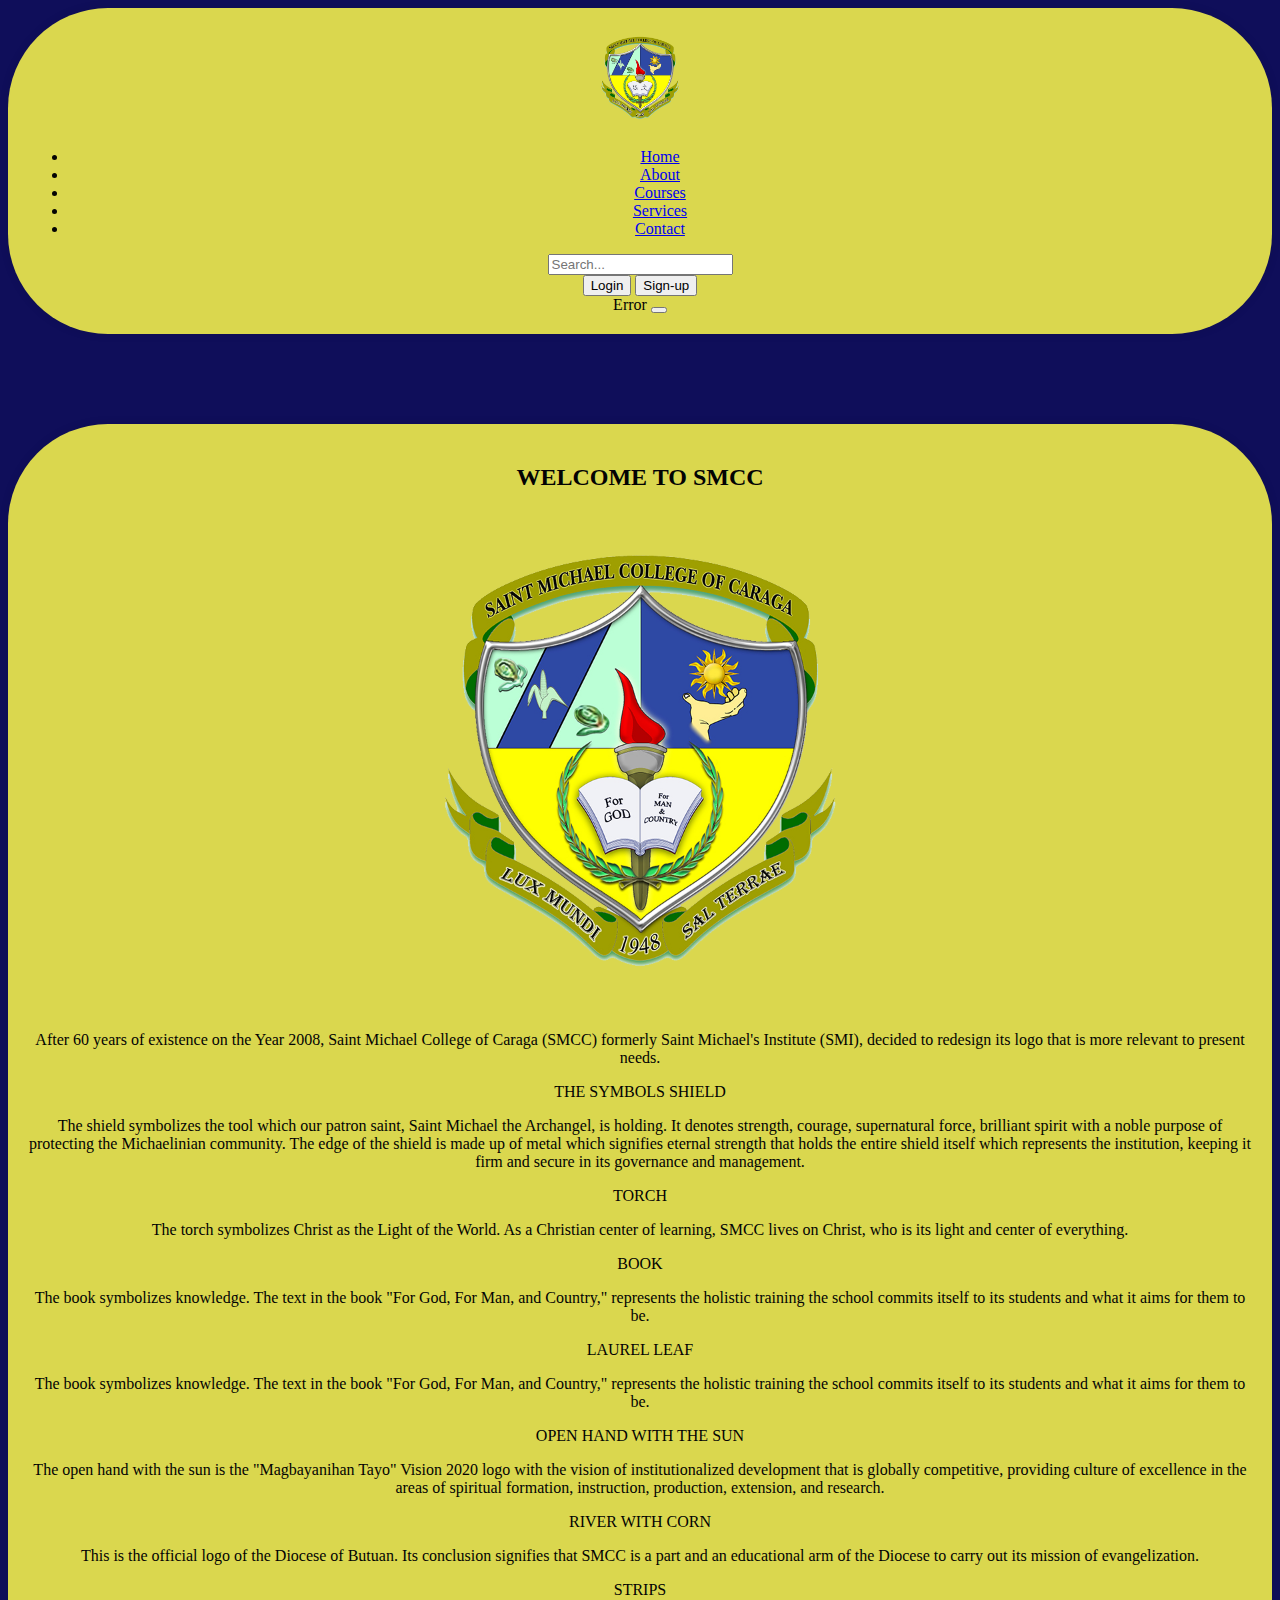
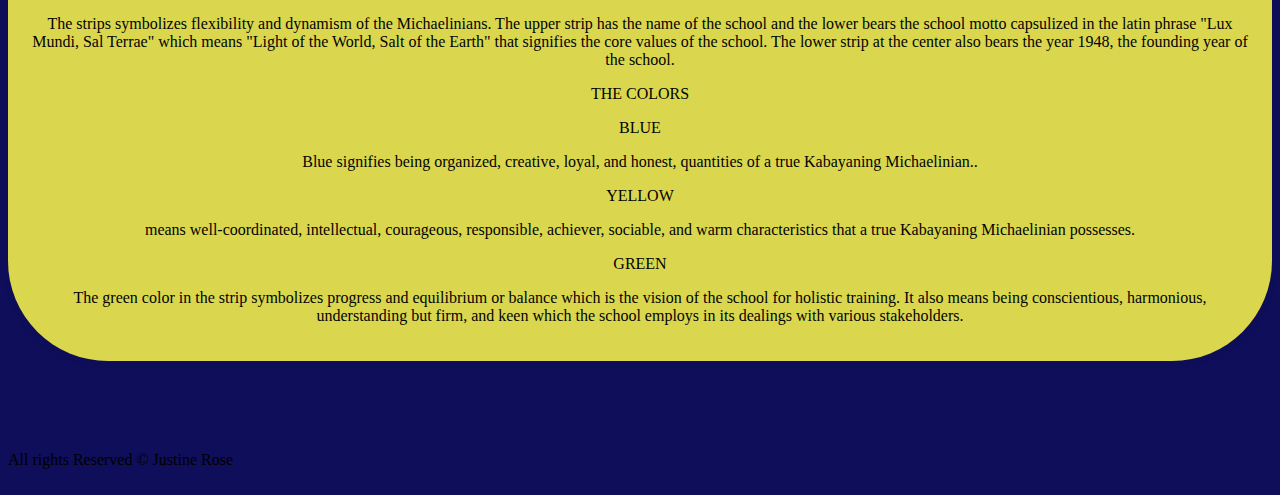
<file: index.html>
<!DOCTYPE html>

<html lang="en">
    <head>
        <meta charset="UTF-8">
        <meta name="viewport" content="width=device-width, initial-scale=1.0">
        <meta name="author" content="Justine Rose">
        <meta name="description" content="Smcc Website">
        <link rel="stylesheet" href="style.css">
        <title>SMCC WEBSITE OFFICIAL</title>
        <link href="https://cdn.jsdelivr.net/npm/bootstrap@5.3.2/dist/css/bootstrap.min.css" rel="stylesheet" integrity="sha384-T3c6CoIi6uLrA9TneNEoa7RxnatzjcDSCmG1MXxSR1GAsXEV/Dwwykc2MPK8M2HN" crossorigin="anonymous">
        <script defer src="https://cdn.jsdelivr.net/npm/bootstrap@5.3.2/dist/js/bootstrap.bundle.min.js" integrity="sha384-C6RzsynM9kWDrMNeT87bh95OGNyZPhcTNXj1NW7RuBCsyN/o0jlpcV8Qyq46cDfL" crossorigin="anonymous"></script>
    </head>
    <body>
        <header class="p-3 bg-dark text-white">
            <div class="container">
                <div class="d-flex flex-wrap align-items-center justify-content-center justify-content-lg-start">
                    <a href="/" class="d-flex align-items-center mb-2 mb-lg-0 text-white text-decoration-none">
                        <img src="image/smcc-logo.png"alt="" height= "100px">
                    </a>

                    <ul class="nav col-12 col-lg-auto me-lg-auto mb-2 justify-content-center mb-md-0">
                        <li><a href="index.html" class="nav-link px-2 text-secondary">Home</a></li>
                        <li><a href="about.html" class="nav-link px-2 text-white">About</a></li>
                        <li><a href="courses.html" class="nav-link px-2 text-white">Courses</a></li>
                        <li><a href="services.html" class="nav-link px-2 text-white">Services</a></li>
                        <li><a href="contact.html" class="nav-link px-2 text-white">Contact</a></li>
                    </ul>

                    <form class="col-12 col-lg-auto mb-3 mb-lg-0 me-lg-3">
                        <input type="search" class="form-control form-control-dark" placeholder="Search..." aria-label="Search">
                    </form>

                    <div class="text-end">
                        <button class="btn btn-outline-light me-2" data-bs-toggle="modal" data-bs-target="#modal">Login</button>
                        <button class="btn btn-warning btn-hover" data-bs-toggle="modal" data-bs-target="#modal">Sign-up</button>
                    </div>
                </div>

                <div class="modal fade" id="modal">
                    <div class="modal-dialog modal-dialog-scrollable">
                        <div class="modal-content">
                            <div class="modal-body d-flex justify-content-between align-items-center">
                                <span class="text-dark">Error</span>
                                <button class="btn-close" data-bs-dismiss="modal" data-bs-target="#modal"></button>
                            </div>
                        </div>
                    </div>
                </div>
            </div>
            <section id="home">
                <div class="container">
                    <h2> WELCOME TO SMCC</h2>
        
                    <img src="image/smcc-logo.png" alt="" height= "500">
                    
                    <p> After 60 years of existence on the Year 2008, Saint Michael College of Caraga (SMCC) formerly Saint Michael's Institute (SMI), decided to redesign its logo that is more relevant to present needs.</p>
                    <p>THE SYMBOLS
                        SHIELD </p>
                        <p>
                                                The shield symbolizes the tool which our patron saint, Saint Michael the Archangel, is holding. It denotes strength, courage, supernatural force, brilliant spirit with a noble purpose of protecting the Michaelinian community. The edge of the shield is made up of metal which signifies eternal strength that holds the entire shield itself which represents the institution, keeping it firm and secure in its governance and management.
                                            </p>
                        
                                            <p>  TORCH</p>
                                            <p> 
                                                The torch symbolizes Christ as the Light of the World. As a Christian center of learning, SMCC lives on Christ, who is its light and center of everything.
                                            </p>
                        
                                            <p> BOOK</p>
                                            <p>
                                                The book symbolizes knowledge. The text in the book "For God, For Man, and Country," represents the holistic training the school commits itself to its students and what it aims for them to be.</p>
                        
                                                <p> LAUREL LEAF</p>
                                                <p>
                                                The book symbolizes knowledge. The text in the book "For God, For Man, and Country," represents the holistic training the school commits itself to its students and what it aims for them to be.</p>
                                            
                        
                                                <p>OPEN HAND WITH THE SUN</p>
                        
                                                <p> The open hand with the sun is the "Magbayanihan Tayo" Vision 2020 logo with the vision of institutionalized development that is globally competitive, providing culture of excellence in the areas of spiritual formation, instruction, production, extension, and research.</p>
                                            
                        
                                                <p>   RIVER WITH CORN</p>
                        
                                                <p>This is the official logo of the Diocese of Butuan. Its conclusion signifies that SMCC is a part and an educational arm of the Diocese to carry out its mission of evangelization.</p>
                                            
                        
                                                <p> STRIPS</p>
                        
                                                <p>The strips symbolizes flexibility and dynamism of the Michaelinians. The upper strip has the name of the school and the lower bears the school motto capsulized in the latin phrase "Lux Mundi, Sal Terrae" which means "Light of the World, Salt of the Earth" that signifies the core values of the school. The lower strip at the center also bears the year 1948, the founding year of the school.</p>
                                            
                        
                                                <p> THE COLORS</p>
                                                    <p>BLUE</p>
                        
                                                    <p> Blue signifies being organized, creative, loyal, and honest, quantities of a true Kabayaning Michaelinian..</p>
                                            
                        
                                                <p> YELLOW</p>
                        
                                                <p> means well-coordinated, intellectual, courageous, responsible, achiever, sociable, and warm characteristics that a true Kabayaning Michaelinian possesses.</p>
                                            
                        
                        <p> GREEN  </p>
                        
                    <p> The green color in the strip symbolizes progress and equilibrium or balance which is the vision of the school for holistic training. It also means being conscientious, harmonious, understanding but firm, and keen which the school employs in its dealings with various stakeholders.
                                            </p>
                        
                        </p>
               
                </div>
        
                            </div>
                      <div class="card-footer text-center">All rights Reserved &copy; <span class="glow-text">Justine Rose</span></div>
                        </div>
                    </div>
                </div>
            </article> 
        </footer><br>
    </body>
</html>
</file>
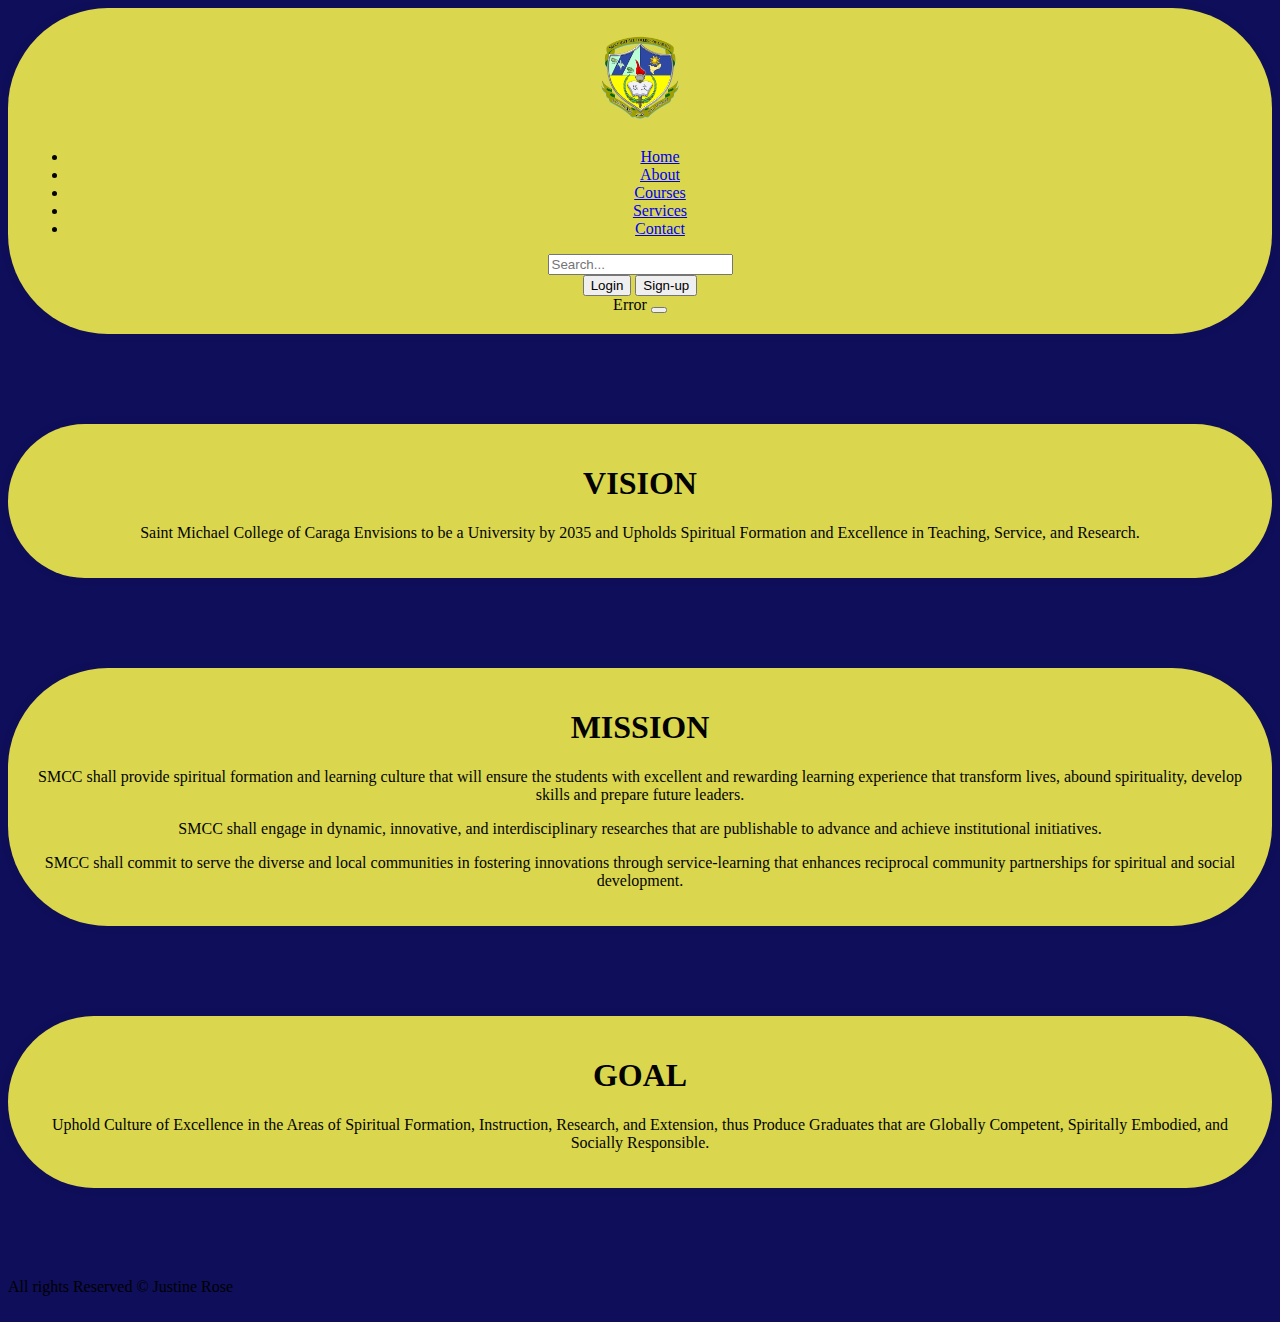
<file: about.html>
<!DOCTYPE html>

<html lang="en">
    <head>
        <meta charset="UTF-8">
        <meta name="viewport" content="width=device-width, initial-scale=1.0">
        <meta name="author" content="Justine Rose">
        <meta name="description" content="Smcc Website">
        <link rel="stylesheet" href="style.css">
        <title>SMCC WEBSITE OFFICIAL</title>
        <link href="https://cdn.jsdelivr.net/npm/bootstrap@5.3.2/dist/css/bootstrap.min.css" rel="stylesheet" integrity="sha384-T3c6CoIi6uLrA9TneNEoa7RxnatzjcDSCmG1MXxSR1GAsXEV/Dwwykc2MPK8M2HN" crossorigin="anonymous">
        <script defer src="https://cdn.jsdelivr.net/npm/bootstrap@5.3.2/dist/js/bootstrap.bundle.min.js" integrity="sha384-C6RzsynM9kWDrMNeT87bh95OGNyZPhcTNXj1NW7RuBCsyN/o0jlpcV8Qyq46cDfL" crossorigin="anonymous"></script>
    </head>
    <body>
        <header class="p-3 bg-dark text-white">
            <div class="container">
                <div class="d-flex flex-wrap align-items-center justify-content-center justify-content-lg-start">
                    <a href="/" class="d-flex align-items-center mb-2 mb-lg-0 text-white text-decoration-none">
                        <img src="image/smcc-logo.png"alt="" height= "100px">
                    </a>

                    <ul class="nav col-12 col-lg-auto me-lg-auto mb-2 justify-content-center mb-md-0">
                        <li><a href="index.html" class="nav-link px-2 text-secondary">Home</a></li>
                        <li><a href="about.html" class="nav-link px-2 text-white">About</a></li>
                        <li><a href="courses.html" class="nav-link px-2 text-white">Courses</a></li>
                        <li><a href="services.html" class="nav-link px-2 text-white">Services</a></li>
                        <li><a href="contact.html" class="nav-link px-2 text-white">Contact</a></li>
                    </ul>


                    <form class="col-12 col-lg-auto mb-3 mb-lg-0 me-lg-3">
                        <input type="search" class="form-control form-control-dark" placeholder="Search..." aria-label="Search">
                    </form>

                    <div class="text-end">
                        <button class="btn btn-outline-light me-2" data-bs-toggle="modal" data-bs-target="#modal">Login</button>
                        <button class="btn btn-warning btn-hover" data-bs-toggle="modal" data-bs-target="#modal">Sign-up</button>
                    </div>
                </div>

                <div class="modal fade" id="modal">
                    <div class="modal-dialog modal-dialog-scrollable">
                        <div class="modal-content">
                            <div class="modal-body d-flex justify-content-between align-items-center">
                                <span class="text-dark">Error</span>
                                <button class="btn-close" data-bs-dismiss="modal" data-bs-target="#modal"></button>
                            </div>
                        </div>
                    </div>
                </div>
            </div>
        </header>
        <main>
        <article id="aboutsmcc">
            <div class="container">
            <div class="px-4 py-5 text-center">
                <h1 class="display-5 fw-bold">VISION</h1>
                <div class="col-lg-6 mx-auto">
                    <p class="lead mb-1">Saint Michael College of Caraga Envisions to be a University by 2035 and Upholds Spiritual Formation and Excellence in Teaching, Service, and Research.</p>
                </div>
            </div>
        </div>

            <div class="container">
                <div class="row justify-content-center">
                    <div class="col-12 text-center mt-2">
                        <h1 class="display-5 fw-bold">MISSION</h1>
                    </div>
                </div>
                <div class="row justify-content-center">
                    <div class="col-3 text-center">
                        <p class="lead mb-4">SMCC shall provide spiritual formation and learning culture that will ensure the students with excellent and rewarding learning experience that transform lives, abound spirituality, develop skills and prepare future leaders.</p>
                    </div>
                    <div class="col-3 text-center">
                        <p class="lead mb-4">SMCC shall engage in dynamic, innovative, and interdisciplinary researches that are publishable to advance and achieve institutional initiatives.</p>
                    </div>
                    <div class="col-3 text-center">
                        <p class="lead mb-4">SMCC shall commit to serve the diverse and local communities in fostering innovations through service-learning that enhances reciprocal community partnerships for spiritual and social development.</p>
                    </div>
                </div>
            </div>

            <div class="px-4 py-5 text-center">
                <div class="container">
                <h1 class="display-5 fw-bold">GOAL</h1>
                <div class="col-lg-6 mx-auto">
                    <p class="lead mb-1">Uphold Culture of Excellence in the Areas of Spiritual Formation, Instruction, Research, and Extension, thus Produce Graduates that are Globally Competent, Spiritally Embodied, and Socially Responsible.</p>
                </div>
            </div>
        </article> 
        <div class="card-footer text-center">All rights Reserved &copy; <span class="glow-text">Justine Rose</span></div>
                        </div>
                    </div>
                </div>
            </article> 
        </footer><br>
    </body>
</html>
</file>
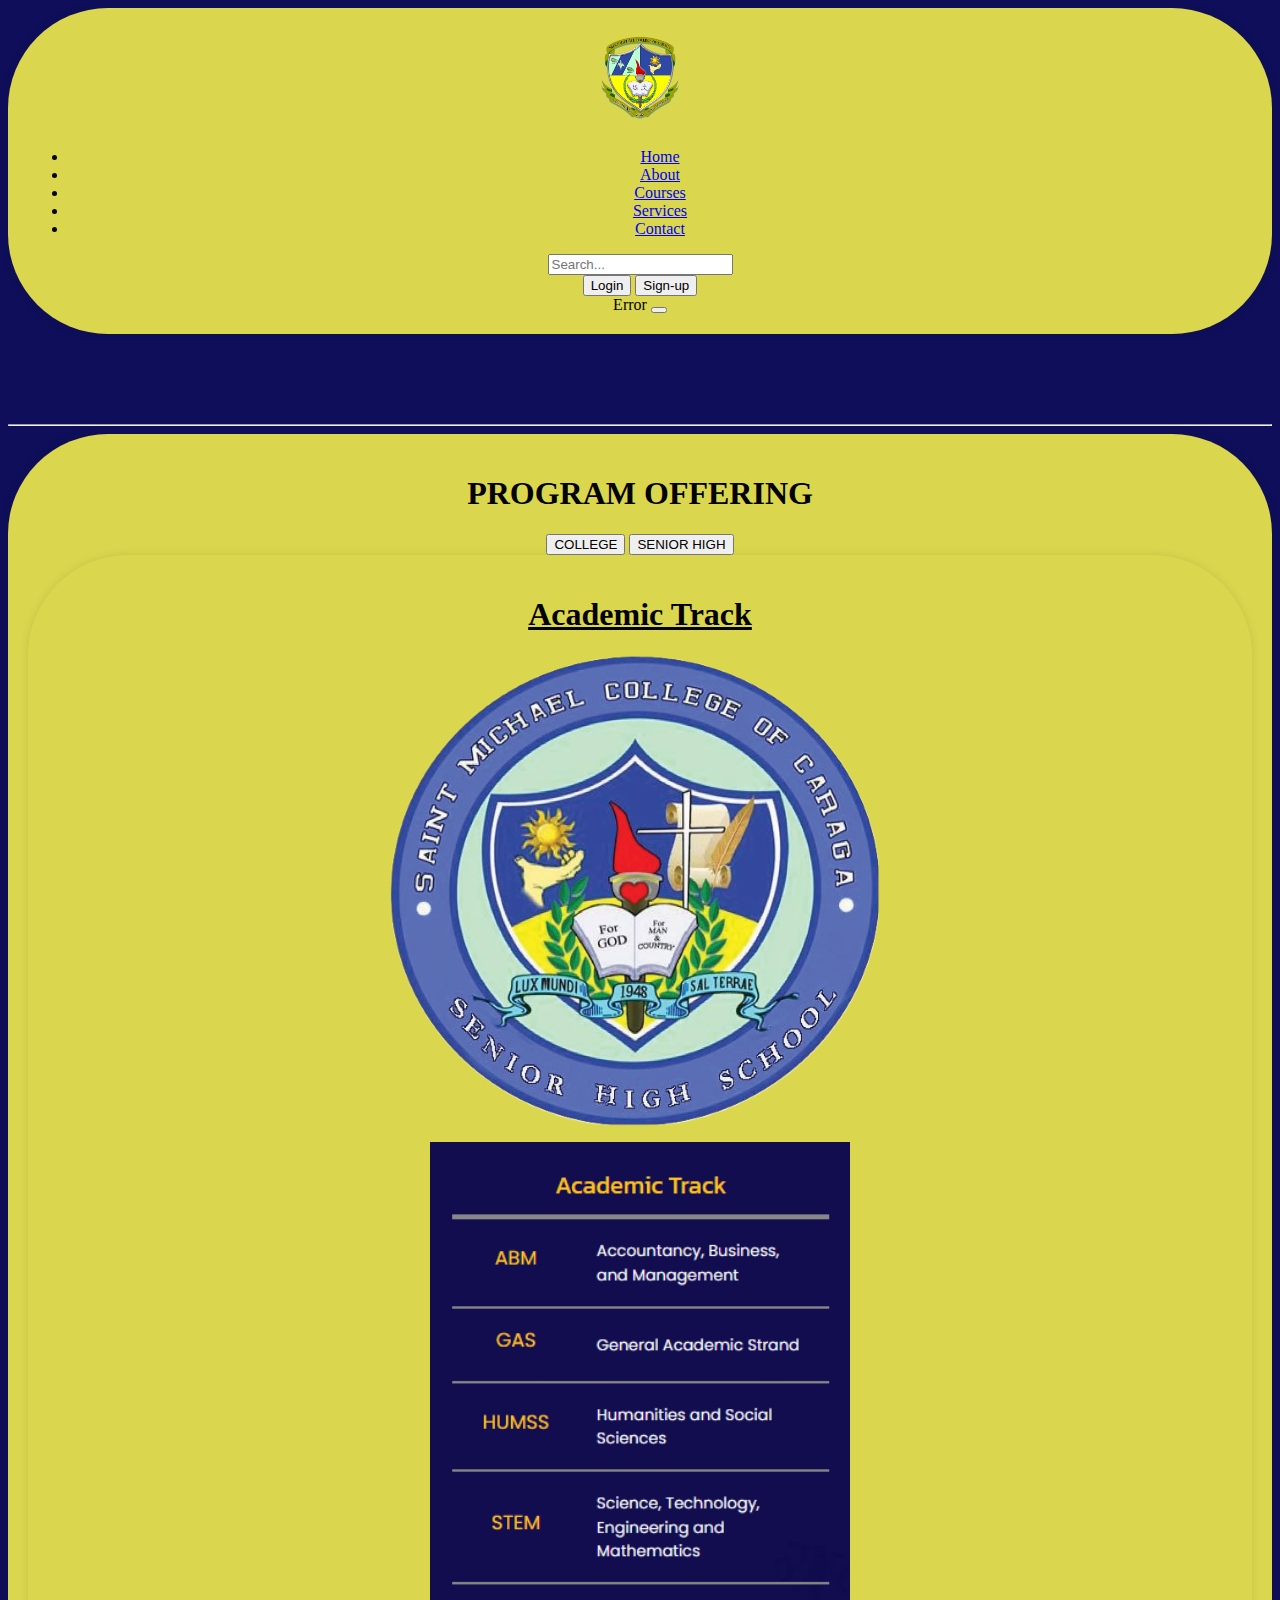
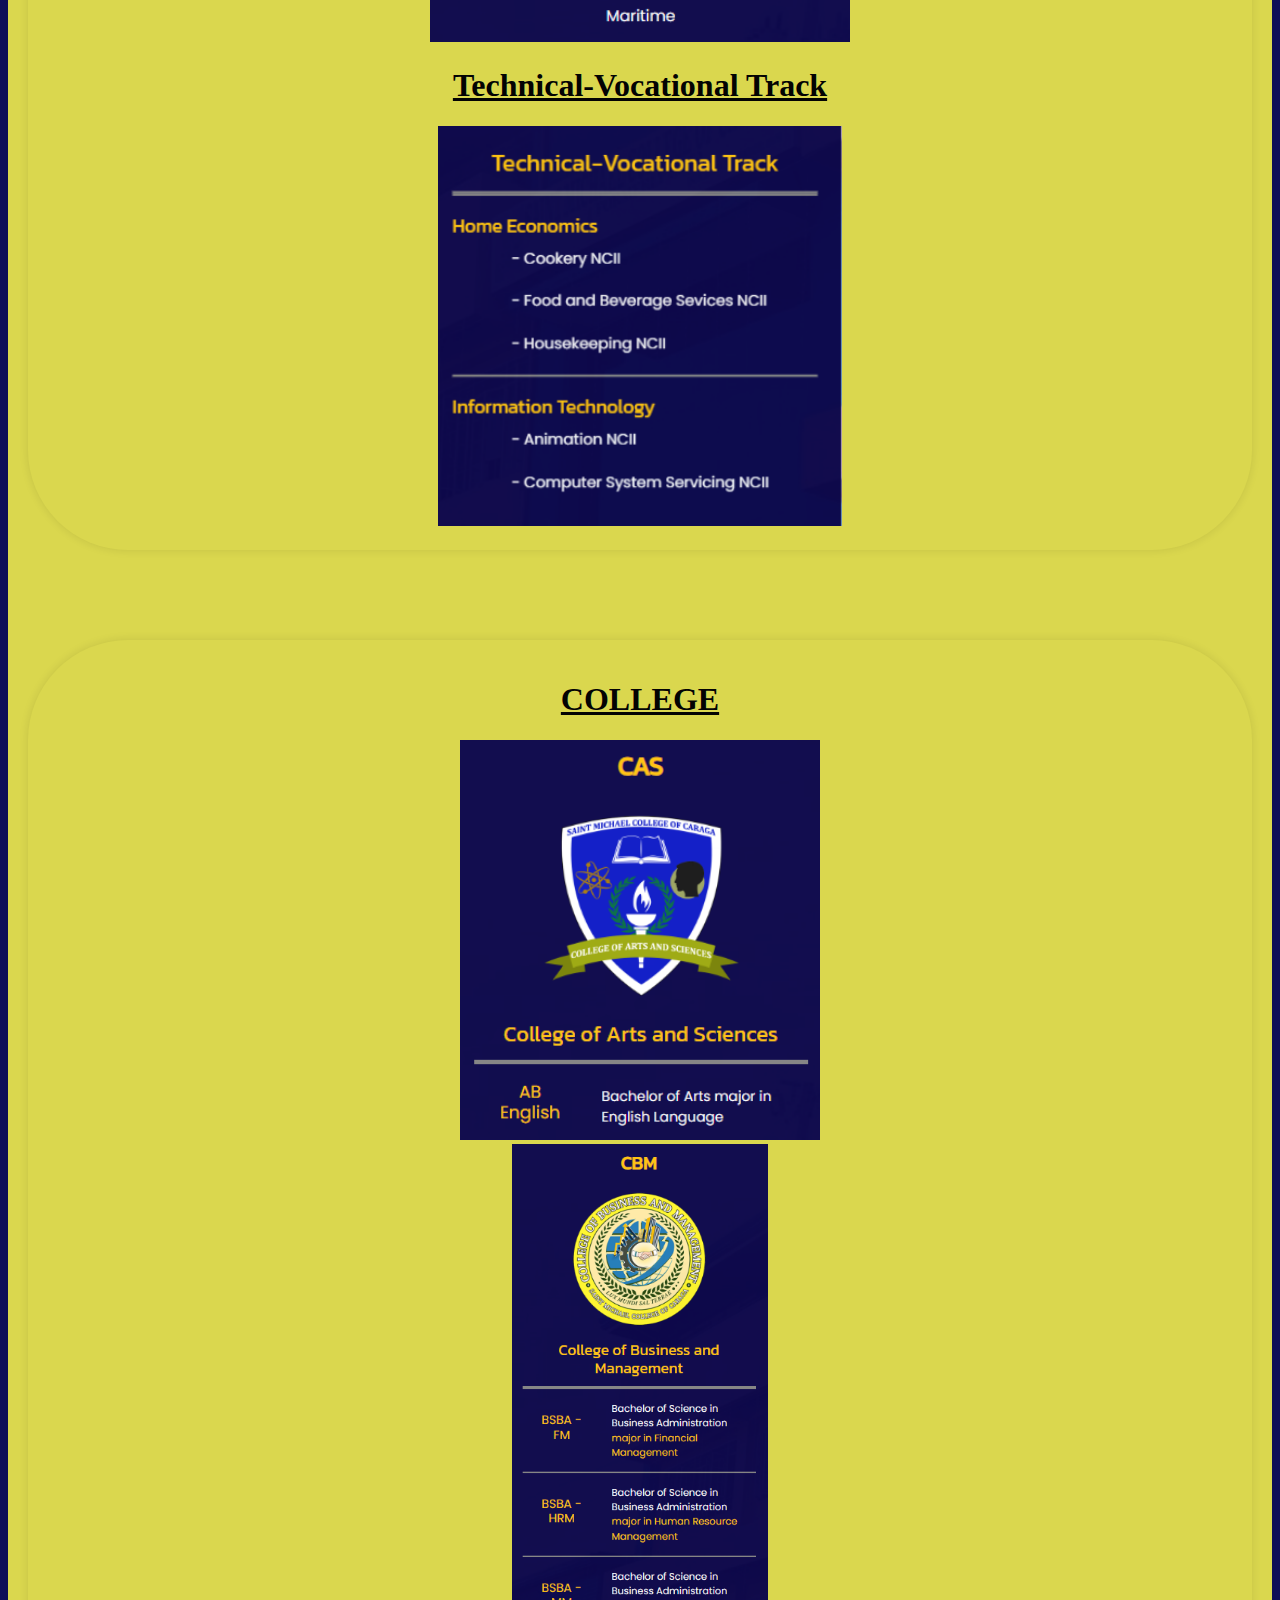
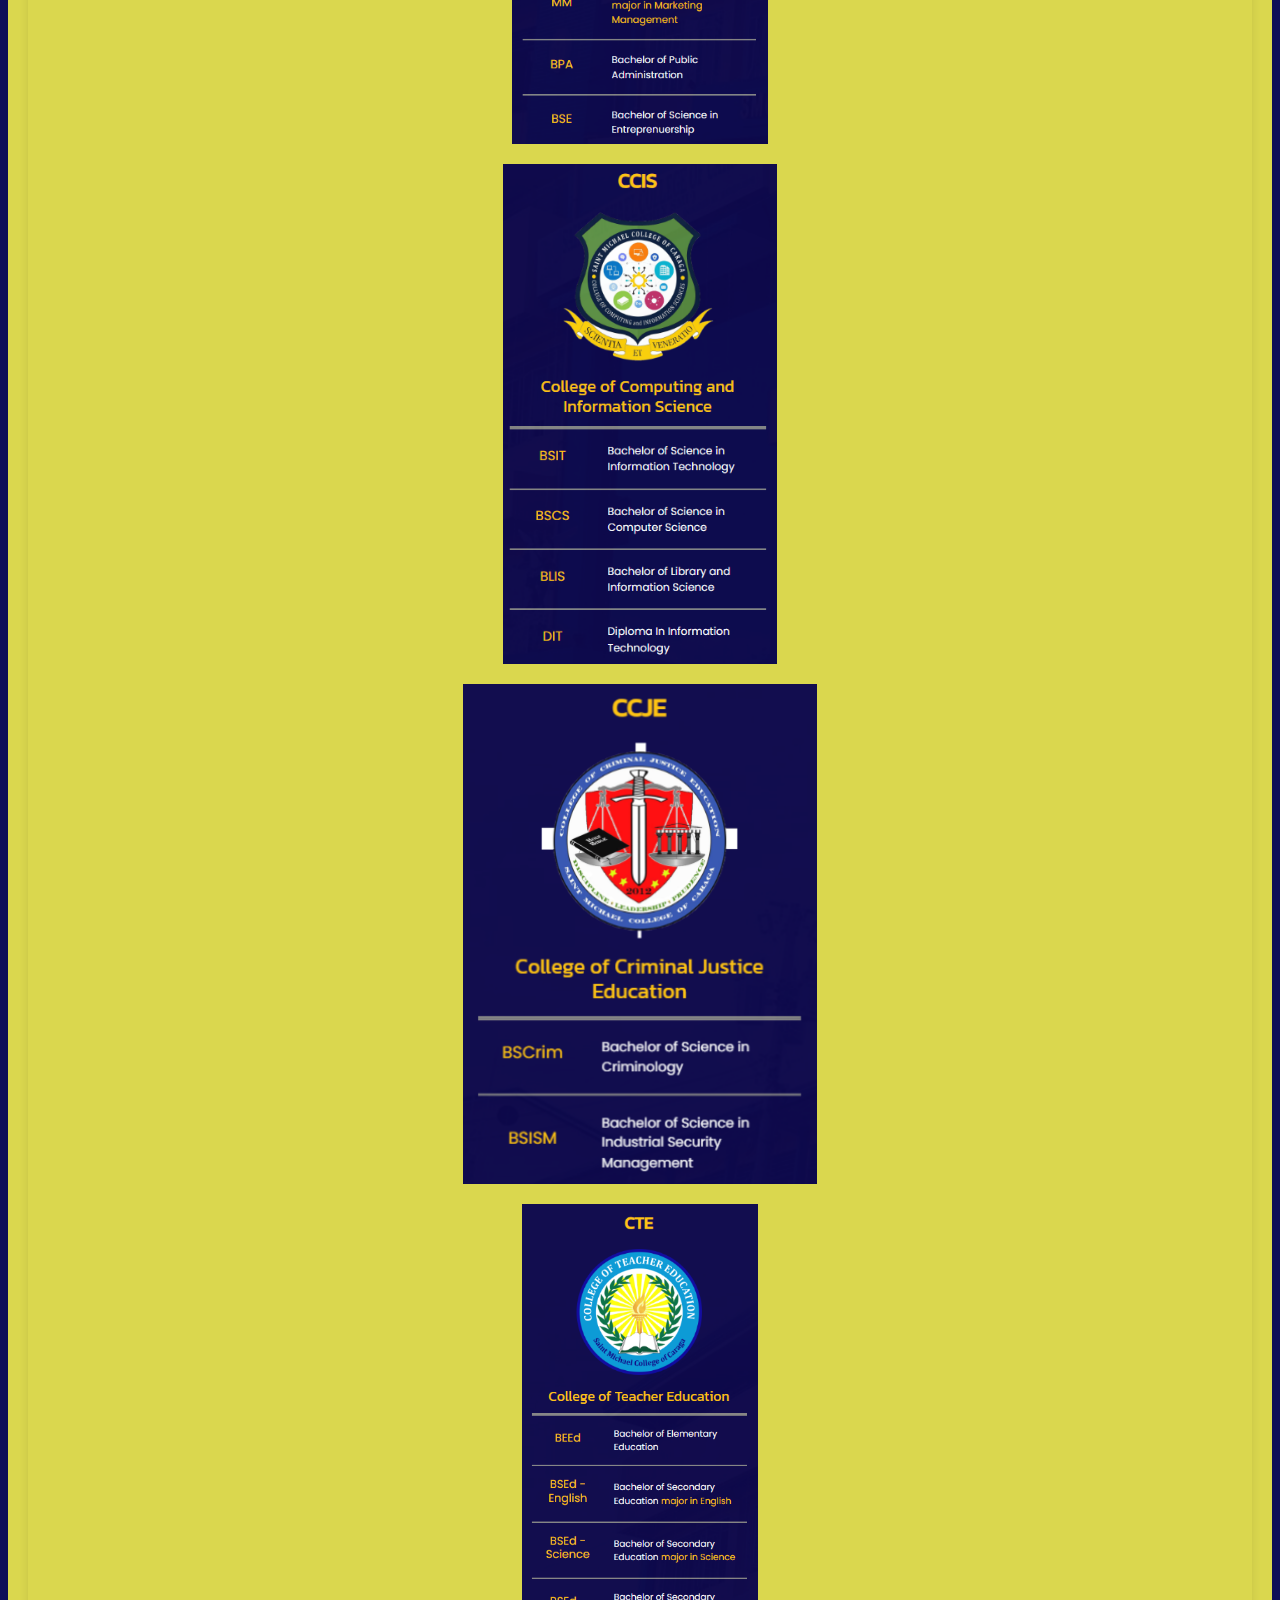
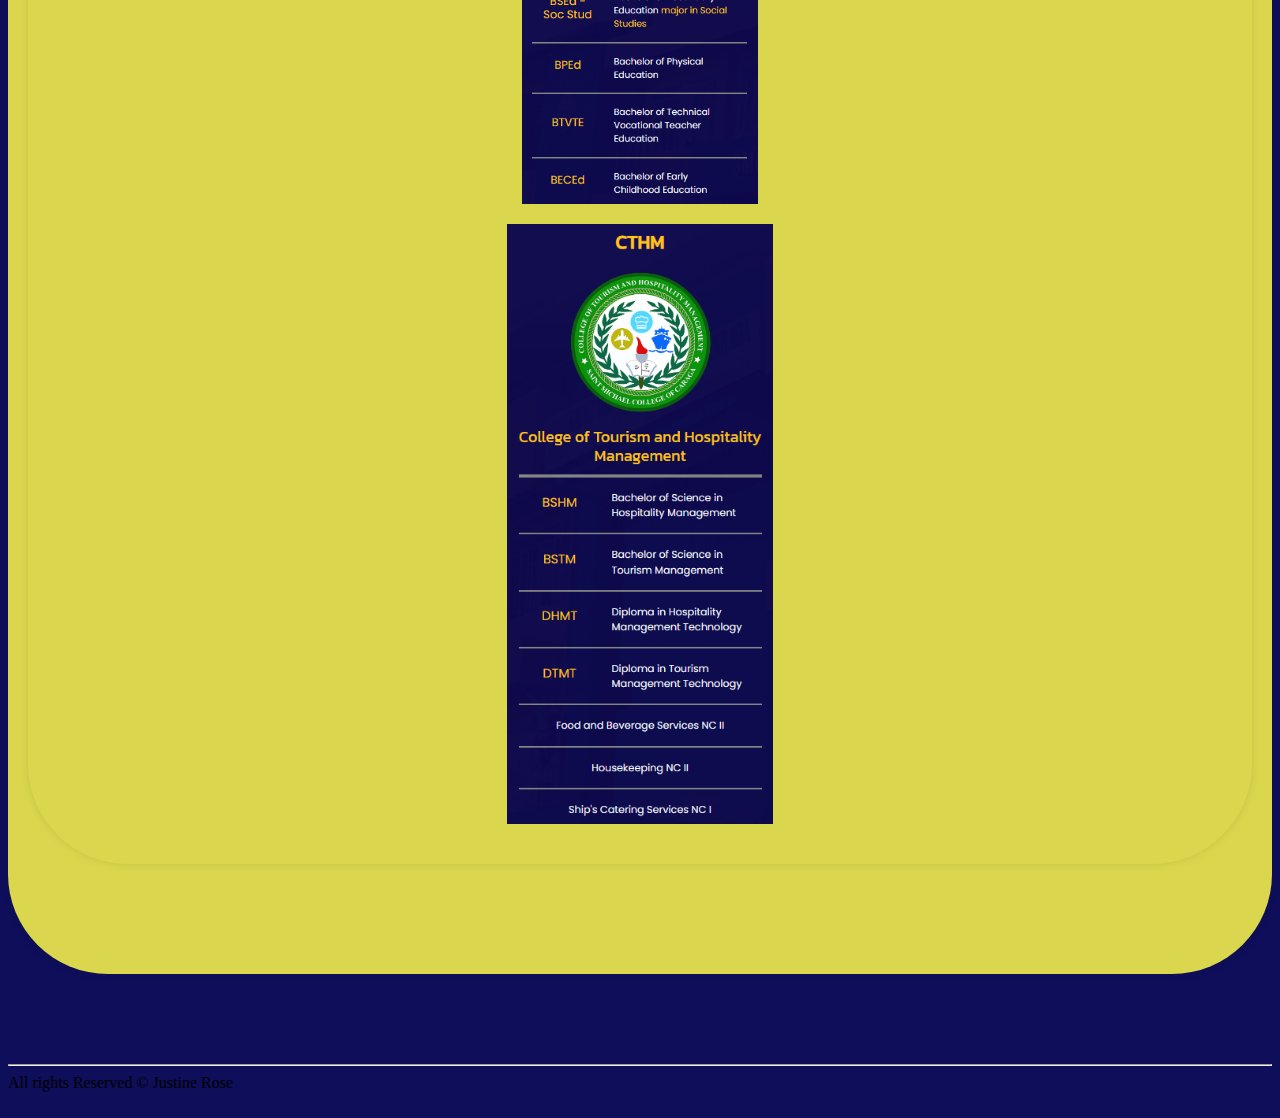
<file: courses.html>
<!DOCTYPE html>

<html lang="en">
    <head>
        <meta charset="UTF-8">
        <meta name="viewport" content="width=device-width, initial-scale=1.0">
        <meta name="author" content="Justine Rose">
        <meta name="description" content="Smcc Website">
        <link rel="stylesheet" href="style.css">
        <title>SMCC WEBSITE OFFICIAL</title>
        <link href="https://cdn.jsdelivr.net/npm/bootstrap@5.3.2/dist/css/bootstrap.min.css" rel="stylesheet" integrity="sha384-T3c6CoIi6uLrA9TneNEoa7RxnatzjcDSCmG1MXxSR1GAsXEV/Dwwykc2MPK8M2HN" crossorigin="anonymous">
        <script defer src="https://cdn.jsdelivr.net/npm/bootstrap@5.3.2/dist/js/bootstrap.bundle.min.js" integrity="sha384-C6RzsynM9kWDrMNeT87bh95OGNyZPhcTNXj1NW7RuBCsyN/o0jlpcV8Qyq46cDfL" crossorigin="anonymous"></script>
        <style>
            
            
          </style>
      
    </head>
    <body>
        <header class="p-3 bg-dark text-white">
            <div class="container">
                <div class="d-flex flex-wrap align-items-center justify-content-center justify-content-lg-start">
                    <a href="/" class="d-flex align-items-center mb-2 mb-lg-0 text-white text-decoration-none">
                        <img src="image/smcc-logo.png"alt="" height= "100px">
                    </a>

                    <ul class="nav col-12 col-lg-auto me-lg-auto mb-2 justify-content-center mb-md-0">
                        <li><a href="index.html" class="nav-link px-2 text-secondary">Home</a></li>
                        <li><a href="about.html" class="nav-link px-2 text-white">About</a></li>
                        <li><a href="courses.html" class="nav-link px-2 text-white">Courses</a></li>
                        <li><a href="services.html" class="nav-link px-2 text-white">Services</a></li>
                        <li><a href="contact.html" class="nav-link px-2 text-white">Contact</a></li>
                    </ul>


                    <form class="col-12 col-lg-auto mb-3 mb-lg-0 me-lg-3">
                        <input type="search" class="form-control form-control-dark" placeholder="Search..." aria-label="Search">
                    </form>

                    <div class="text-end">
                        <button class="btn btn-outline-light me-2" data-bs-toggle="modal" data-bs-target="#modal">Login</button>
                        <button class="btn btn-warning btn-hover" data-bs-toggle="modal" data-bs-target="#modal">Sign-up</button>
                    </div>
                </div>

                <div class="modal fade" id="modal">
                    <div class="modal-dialog modal-dialog-scrollable">
                        <div class="modal-content">
                            <div class="modal-body d-flex justify-content-between align-items-center">
                                <span class="text-dark">Error</span>
                                <button class="btn-close" data-bs-dismiss="modal" data-bs-target="#modal"></button>
                            </div>
                        </div>
                    </div>
                </div>
            </div>
        
        <hr>

        <article id="coursesoffered">
            <div class="container">
                <div class="row justify-content-center mb-4">
                    <div class="col-md-6">
                        <h1 class="display-5 fw-bold text-center">PROGRAM OFFERING</h1>
                    </div>
                </div>

                <div class="text-center">
                    <button class="btn btn-outline-dark me-5 button" data-bs-toggle="collapse" data-bs-target="#row" aria-expanded="false" aria-controls="row">COLLEGE</button>
                    <button class="btn btn-outline-dark ms-5 button" data-bs-toggle="collapse" data-bs-target="#row2" aria-expanded="false" aria-controls="row2">SENIOR HIGH</button>
                </div>

                <div class="row collapse" id="row2">
                    <div class="col">
                        <div class="container mt-5">
                            <div class="row justify-content-center">
                                <div class="col-md-6">
                                    <div class="row mb-4">
                                        <div class="text-center">
                                            <u><h1 class="lead text-center fw-bold">Academic Track</h1></u>
                                        </div>
                                        <img src="image/shs.png"alt="" height= "">
                                    </div>
                                    <div class="row mb-2">
                                        <div class="col-3 text-center">
                                            <img src="image/seniorhigh.png"alt="shss" height= "500">
                                        </div>
                                    </div>
                                </div>
                                <div class="col-md-6">
                                    <div class="row mb-4">
                                        <div class="text-center">
                                            <u><h1 class="lead text-center fw-bold">Technical-Vocational Track</h1></u>
                                            <img src="image/shss.png"alt="shss" height= "400">
                                        </div>
                                    </div>
                                </div>
                            </div>
                        </div>
                    </div>
                </div>

                <div class="row collapse" id="row">
                    <div class="col">
                        <div class="container">
                            <div class="row justify-content-center">
                                <div class="col-md-6">
                                    <div class="row mb-4">
                                        <div class="text-center mt-4">
                                            <u><h1 class="lead text-center fw-bold">COLLEGE</h1></u>
                                        </div>
                                    </div>
                                    <div class="row mb-1">
                                        <img src="image/cas.png"alt="" height= "400px">
                                        </div>
                                    <div><img src="image/cbm.png"alt="" height= "600px"> </div>
                                
                                <p><div><img src="image/ccis.png"alt="" height= "500px"> </div></p>
                                <div><img src="image/ccje.png"alt="" height= "500px"> </div>
                                <p><div><img src="image/cte.png"alt="" height= "600px"> </div></p>
                                <p><div><img src="image/cthm.png"alt="" height= "600px"> </div></p>
                                    </div>
                                </div>
                            </div>
                        </div>
                    </div>
                </div>
            </article>
            <hr>
            <div class="card-footer text-center">All rights Reserved &copy; <span class="glow-text">Justine Rose</span></div>
                        </div>
                    </div>
                </div>
            </article> 
        </footer><br>
    </body>
</html>
</file>
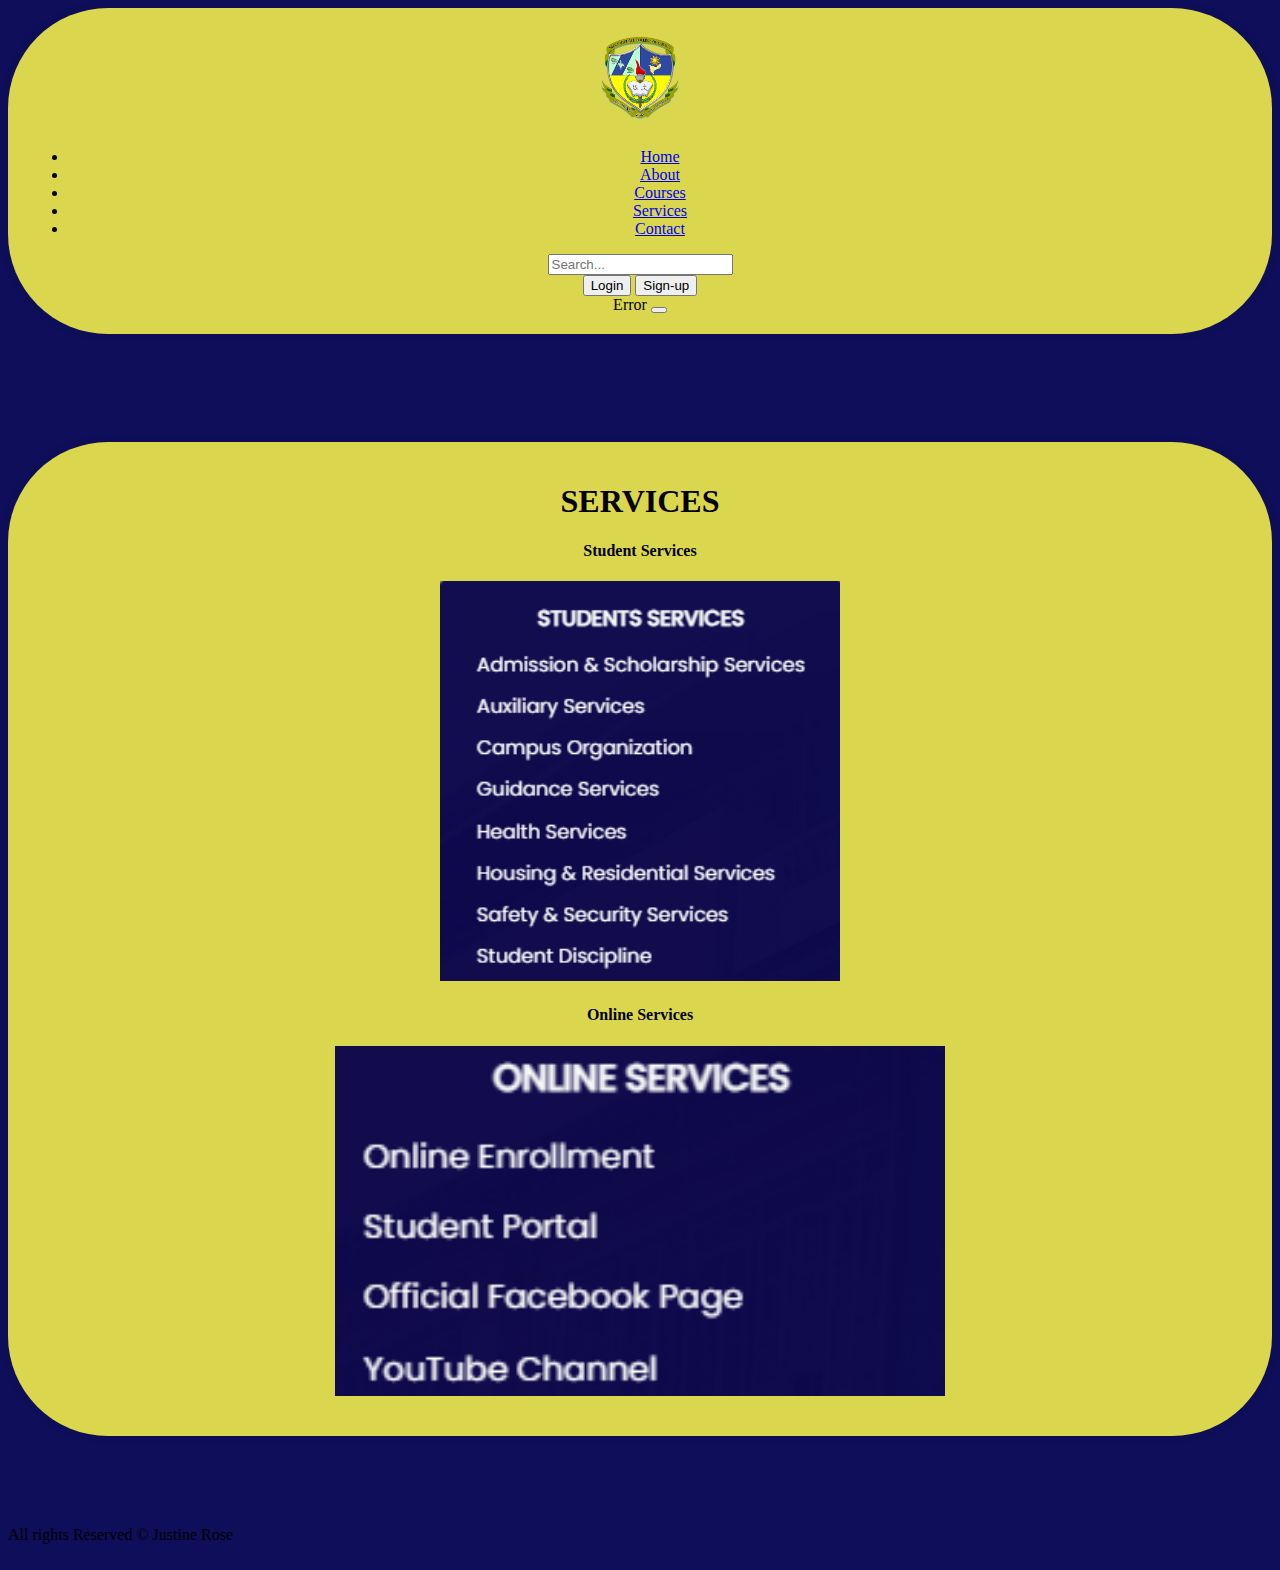
<file: services.html>
<!DOCTYPE html>

<html lang="en">
    <head>
        <meta charset="UTF-8">
        <meta name="viewport" content="width=device-width, initial-scale=1.0">
        <meta name="author" content="Justine Rose">
        <meta name="description" content="Smcc Website">
        <link rel="stylesheet" href="style.css">
        <title>SMCC WEBSITE OFFICIAL</title>
        <link href="https://cdn.jsdelivr.net/npm/bootstrap@5.3.2/dist/css/bootstrap.min.css" rel="stylesheet" integrity="sha384-T3c6CoIi6uLrA9TneNEoa7RxnatzjcDSCmG1MXxSR1GAsXEV/Dwwykc2MPK8M2HN" crossorigin="anonymous">
        <script defer src="https://cdn.jsdelivr.net/npm/bootstrap@5.3.2/dist/js/bootstrap.bundle.min.js" integrity="sha384-C6RzsynM9kWDrMNeT87bh95OGNyZPhcTNXj1NW7RuBCsyN/o0jlpcV8Qyq46cDfL" crossorigin="anonymous"></script>
    </head>
    <body>
        <header class="p-3 bg-dark text-white">
            <div class="container">
                <div class="d-flex flex-wrap align-items-center justify-content-center justify-content-lg-start">
                    <a href="/" class="d-flex align-items-center mb-2 mb-lg-0 text-white text-decoration-none">
                        <img src="image/smcc-logo.png"alt="" height= "100px">
                    </a>

                    <ul class="nav col-12 col-lg-auto me-lg-auto mb-2 justify-content-center mb-md-0">
                        <li><a href="index.html" class="nav-link px-2 text-secondary">Home</a></li>
                        <li><a href="about.html" class="nav-link px-2 text-white">About</a></li>
                        <li><a href="courses.html" class="nav-link px-2 text-white">Courses</a></li>
                        <li><a href="services.html" class="nav-link px-2 text-white">Services</a></li>
                        <li><a href="contact.html" class="nav-link px-2 text-white">Contact</a></li>
                    </ul>


                    <form class="col-12 col-lg-auto mb-3 mb-lg-0 me-lg-3">
                        <input type="search" class="form-control form-control-dark" placeholder="Search..." aria-label="Search">
                    </form>

                    <div class="text-end">
                        <button class="btn btn-outline-light me-2" data-bs-toggle="modal" data-bs-target="#modal">Login</button>
                        <button class="btn btn-warning btn-hover" data-bs-toggle="modal" data-bs-target="#modal">Sign-up</button>
                    </div>
                </div>

                <div class="modal fade" id="modal">
                    <div class="modal-dialog modal-dialog-scrollable">
                        <div class="modal-content">
                            <div class="modal-body d-flex justify-content-between align-items-center">
                                <span class="text-dark">Error</span>
                                <button class="btn-close" data-bs-dismiss="modal" data-bs-target="#modal"></button>
                            </div>
                        </div>
                    </div>
                </div>
            </div>
        
            <article id="services"><br>
                <div class="container">
                    <div class="row justify-content-center">
                        <div class="col-12 text-center mt-2">
                            <h1 class="display-5 fw-bold">SERVICES</h1>
                        </div>
                    </div>
                    <div class="row justify-content-center">
                        
                            <p class="lead mb-4">
                                <h4 class="display-8 fw-bold">Student Services</h4>
                                <img src="image/studentservice.png" alt="" height= "400"></p>
                        </div>
                       
                            <p class="lead mb-4">
                                <h4 class="display-8 fw-bold">Online Services</h4>
                                <img src="image/online.png" alt="" height= "350"></p>
                       
                        </div>
                    </div>
                </div>
                <div class="card-footer text-center">All rights Reserved &copy; <span class="glow-text">Justine Rose</span></div>
                        </div>
                    </div>
                </div>
            </article> 
        </footer><br>
    </body>
</html>
</file>
<file: style.css>
html body {
    background-color: rgb(15, 14, 90);
  }
  .btn-hover:hover {
    background-color: #c58f32 !important;
    box-shadow: 0 0 10px 3px rgba(177, 162, 27, 0.8);
  }
  .button:hover {
    box-shadow: 0 0 10px 3px rgba(94, 14, 85, 0.8);
  }
  .card {
    background-color: rgb(252, 245, 245) !important;
  }
  .glow-text {
    text-shadow: 0 0 px #050404, 0 0 10px #1660f5, 0 0 15px #06c96b;
  }
  /* *{
    margin: 0;
    padding: 0;
    box-sizing: 0;
    font-family: 'Roboto',sans-serif;
  }
  .smcc-logo{
    height:  50px;
  }
  nav{
    padding: 10px 0;
    display: flex;
    align-items: center;
    justify-content: left;
  }
  .nav{
    display: flex;
    align-items: center;
  }
  .nul {
      list-style-type: none;
      margin: 0;
      padding: 0;
      overflow: hidden;
      background-color: #ffffff;
  }
  .nli {
      float: left;
  }
  .nli .na {
      display: block;
      color: rgb(0, 0, 0);
      text-align: center;
      padding: 16px;
      text-decoration: none;
  }
  .nli .na:hover {
      background-color: #2221215c;
  }
  .rightnav{
     padding-left: 400px; 
  } 
  .rightnav .na{
      color: rgb(0, 0, 0);
      text-align: center;
      padding: 16px;
      text-decoration: none;
  }
  .rightnav .na:hover{
    background-color: #2221215c;
  }
   .atr, .atd{
    padding: 0.5rem;
  }
  .smccAbout{
    padding: 0.5rem;
  }
  .sp{
    height: 50px;
    padding-right: 30px;
  }
   .ctd{
    display: flex;
    align-items: center;
    
  }
  .tc{
    display: flex;
    align-items: center;
    justify-content: center;
  }
  
  .tra:hover{
    background-color: #2221215c;
    cursor: pointer;
  }
  .atd:hover{
    background-color: #2221215c;
  } */
  .container {
    background-color: rgb(218, 215, 78);
    color: rgb(3, 3, 3);
    padding: 20px;
    border-radius: 100px;
        box-shadow: 0 0 10px rgba(0, 0, 0, 0.1);
        margin-bottom: 90px;
        text-align: center;
}
</file>
